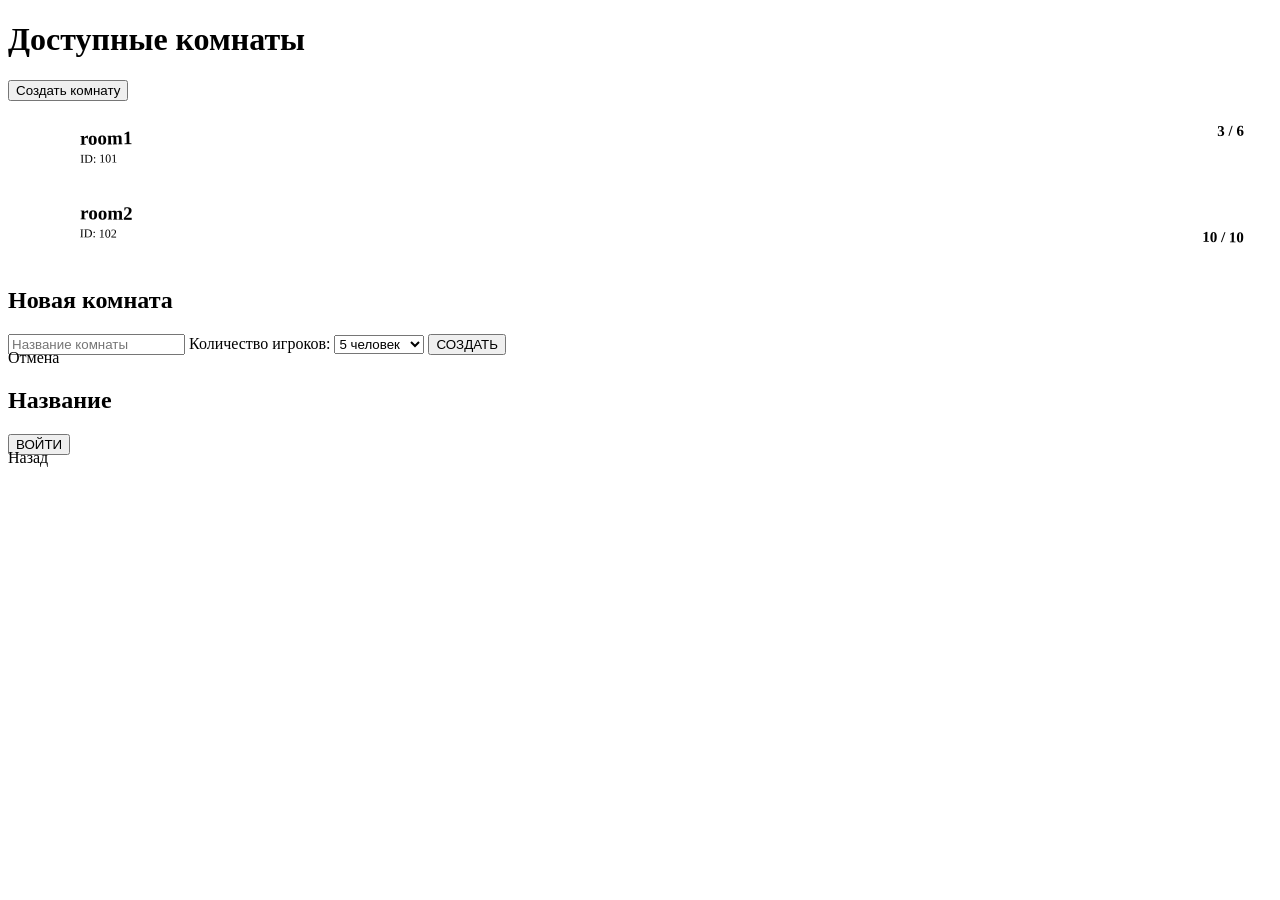
<file: Web/wwwroot/room-list.html>
<!DOCTYPE html>
<html lang="ru">
<head>
    <meta charset="UTF-8">
    <meta name="viewport" content="width=device-width, initial-scale=1.0">
    <title>Spy Game - Lobby</title>
    <link rel="stylesheet" href="css/room-list.css">
</head>
<body>

<div class="container">
    <div class="header">
        <h1>Доступные комнаты</h1>
        <button class="create-btn" onclick="openModal('createModal')">Создать комнату</button>
    </div>

    <div class="room-list" id="roomsContainer"></div>
</div>

<div id="createModal" class="modal">
    <div class="modal-content">
        <h2>Новая комната</h2>
        <input type="text" id="roomNameInput" placeholder="Название комнаты">

        <label for="playerLimit">Количество игроков:</label>
        <select id="playerLimit">
            <option value="5">5 человек</option>
            <option value="6">6 человек</option>
            <option value="7">7 человек</option>
            <option value="8">8 человек</option>
            <option value="9">9 человек</option>
            <option value="10">10 человек</option>
        </select>

        <button class="confirm-btn" onclick="createNewRoom()">СОЗДАТЬ</button>
        <div class="cancel-link" onclick="closeModal('createModal')">Отмена</div>
    </div>
</div>

<div id="joinModal" class="modal">
    <div class="modal-content">
        <h2 id="joinRoomTitle">Название</h2>
        <p id="joinRoomDesc"></p>
        <button class="confirm-btn" onclick="enterRoom()">ВОЙТИ</button>
        <div class="cancel-link" onclick="closeModal('joinModal')">Назад</div>
    </div>
</div>

<script src="js/room-list.js"></script>
</body>
</html>
</file>
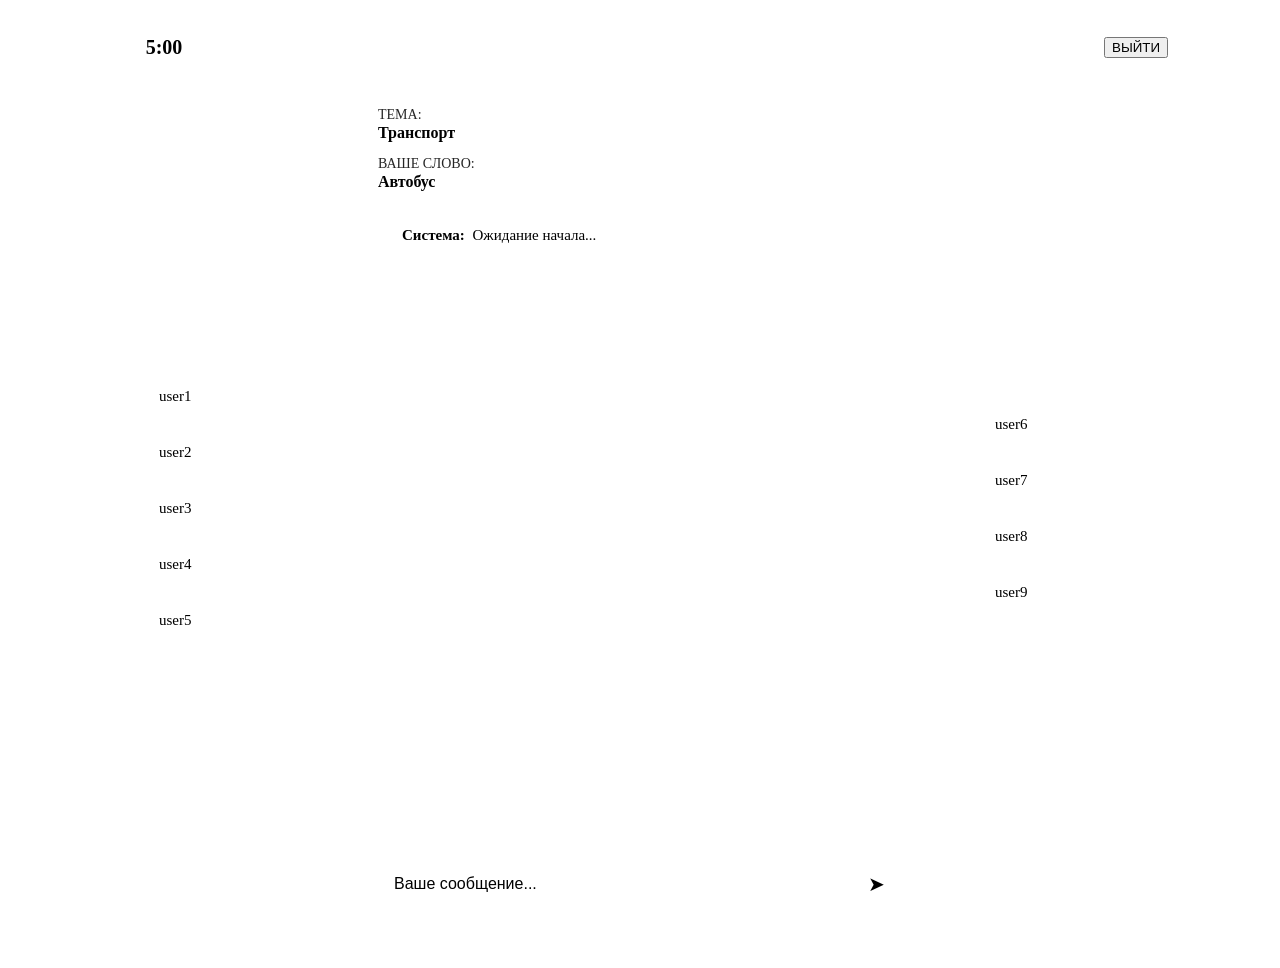
<file: Web/wwwroot/room.html>
<!DOCTYPE html>
<html lang="ru">
<head>
    <meta charset="UTF-8">
    <meta name="viewport" content="width=device-width, initial-scale=1.0">
    <title>Spy Game - Room</title>
    <link rel="stylesheet" href="css/room.css">
</head>
<body>

<div class="game-area">
    <div class="top-ui">
        <div id="timer" class="timer">05:00</div>
        <button class="exit-btn" onclick="exitRoom()">ВЫЙТИ</button>
    </div>

    <div class="side-players left" id="leftSide"></div>

    <div class="center-box">
        <div class="game-info">
            <div class="info-item">
                <span class="label">ТЕМА:</span>
                <span id="themeValue" class="value"></span>
            </div>
            <div class="info-item">
                <span class="label">ВАШЕ СЛОВО:</span>
                <span id="wordValue" class="value"></span>
            </div>
        </div>
        <div class="chat-area" id="chatArea">
            <div class="message"><span>Система:</span> Ожидание начала...</div>
        </div>
        <div class="chat-input-wrap">
            <input type="text" id="chatInput" placeholder="Ваше сообщение...">
            <button onclick="sendMessage()">➤</button>
        </div>
    </div>

    <div class="side-players right" id="rightSide"></div>
</div>

<script src="js/room.js"></script>
</body>
</html>
</file>
<file: Web/wwwroot/css/room-list.css>
.room-list {
    display: flex;
    flex-direction: column;
    gap: 14px;
}

.room-list:empty::before {
    content: 'Пока ни одного стола. Создайте первый!';
    display: block;
    padding: 26px 20px;
    border: 3px dashed var(--line);
    border-radius: 22px;
    text-align: center;
    font-weight: 500;
    color: var(--muted);
}

/* Карточка комнаты (разметку рендерит JS) */
.room-card {
    display: flex;
    align-items: center;
    gap: 14px;
    padding: 16px 16px 16px 14px;
    background: var(--surface);
    color: var(--text);
    border-radius: 22px;
    box-shadow: 0 5px 0 var(--shadow);
    cursor: pointer;
    transition: transform .12s, box-shadow .12s;
}

.room-card::before {
    content: '';
    width: 44px;
    height: 44px;
    flex-shrink: 0;
    border-radius: 50%;
    background: var(--chip-1);
    box-shadow: inset 0 -5px 0 var(--chip-shade);
}

.room-card:nth-child(8n+2)::before { background: var(--chip-2); }
.room-card:nth-child(8n+3)::before { background: var(--chip-3); }
.room-card:nth-child(8n+4)::before { background: var(--chip-4); }
.room-card:nth-child(8n+5)::before { background: var(--chip-5); }
.room-card:nth-child(8n+6)::before { background: var(--chip-6); }
.room-card:nth-child(8n+7)::before { background: var(--chip-7); }
.room-card:nth-child(8n+8)::before { background: var(--chip-8); }

.room-card:nth-child(odd)  { transform: rotate(-0.8deg); }
.room-card:nth-child(even) { transform: rotate(0.8deg); }

.room-card:hover {
    transform: rotate(0) translateY(-2px);
    box-shadow: 0 7px 0 var(--shadow);
}

.room-card:active {
    transform: translateY(3px);
    box-shadow: 0 2px 0 var(--shadow);
}

.room-card > div:first-child {
    flex: 1;
    min-width: 0;
}

.room-name {
    font-size: 19px;
    font-weight: 900;
    overflow: hidden;
    text-overflow: ellipsis;
    white-space: nowrap;
}

.room-card small {
    display: block;
    margin-top: 2px;
    font-size: 12px;
    color: var(--muted) !important;
    overflow: hidden;
    text-overflow: ellipsis;
    white-space: nowrap;
}

/* Счётчик мест: цвет JS задаёт inline, перекрашиваем под палитру */
.room-card > div[style] {
    flex-shrink: 0;
    padding: 6px 12px;
    border-radius: 999px;
    font-size: 15px;
    font-weight: 700 !important;
    background: var(--chip-1);
    color: var(--ink) !important;
}

.room-card > div[style*="ff4d4d"] {
    background: var(--full-bg);
    color: var(--full-text) !important;
}

.room-card.mine {
    background: var(--mine-bg);
    color: var(--mine-text);
}

.room-card.mine small {
    color: var(--mine-muted) !important;
}

html[data-theme="dark"] .room-card.mine {
    box-shadow: 0 5px 0 var(--shadow), inset 0 0 0 3px var(--yellow);
}

html[data-theme="dark"] .room-card.mine:hover {
    box-shadow: 0 7px 0 var(--shadow), inset 0 0 0 3px var(--yellow);
}

.mine-badge {
    flex-shrink: 0;
    padding: 4px 10px;
    border-radius: 999px;
    background: var(--yellow);
    color: var(--ink);
    font-size: 12px;
    font-weight: 700;
}

.my-room-banner {
    display: flex;
    align-items: center;
    gap: 14px;
    margin-bottom: 14px;
    padding: 14px 16px;
    background: var(--banner-bg);
    color: var(--banner-text);
    border-radius: 22px;
    box-shadow: 0 5px 0 var(--shadow-deep);
}

.my-room-banner.hidden {
    display: none;
}

.my-room-banner-text {
    display: flex;
    flex: 1;
    flex-direction: column;
    gap: 2px;
    min-width: 0;
}

.my-room-banner-name {
    font-size: 19px;
    font-weight: 900;
    overflow: hidden;
    text-overflow: ellipsis;
    white-space: nowrap;
}

.my-room-banner-btn {
    flex-shrink: 0;
    width: auto;
    height: auto;
    padding: 10px 18px;
    font-size: 15px;
}

.bottom-bar {
    position: sticky;
    bottom: 0;
    margin-top: auto;
    padding: 16px 0 4px;
    display: flex;
    flex-direction: column;
    gap: 12px;
    background: linear-gradient(to bottom, transparent, var(--bg) 30%);
}

.bottom-actions {
    display: flex;
    flex-direction: column;
    gap: 10px;
}

.line-input.code-input {
    font-size: 16px;
}

.modal .line-input {
    padding: 10px 8px 12px 14px;
}

.form-error {
    margin: -8px 0 0;
    font-size: 14px;
    font-weight: 700;
    color: #FFE08A;
}

.form-error:empty {
    display: none;
}

.hint {
    text-align: center;
}

/* Модалки */
.card-head {
    display: flex;
    justify-content: space-between;
    align-items: center;
}

.card-note {
    font-size: 26px;
    color: var(--yellow);
    transform: rotate(4deg);
}

.card-title {
    margin: -6px 0 0;
    font-size: 32px;
    font-weight: 900;
    line-height: 1.05;
    word-break: break-word;
}

.card-desc {
    margin: -6px 0 0;
    font-size: 16px;
    opacity: .9;
}

.field {
    display: flex;
    flex-direction: column;
    gap: 6px;
    min-width: 0;
}

.field-row {
    display: grid;
    grid-template-columns: 1fr 1fr;
    gap: 18px;
}

.line-select {
    appearance: none;
    -webkit-appearance: none;
    width: 100%;
    padding: 4px 28px 8px 0;
    background: transparent url("data:image/svg+xml,%3Csvg xmlns='http://www.w3.org/2000/svg' width='14' height='9' viewBox='0 0 14 9'%3E%3Cpath d='M1.5 1.5 7 7l5.5-5.5' fill='none' stroke='%23fff' stroke-width='2.5' stroke-linecap='round' stroke-linejoin='round'/%3E%3C/svg%3E") no-repeat right 4px center;
    border: 0;
    border-bottom: 3px solid rgba(255, 255, 255, .55);
    border-radius: 0;
    color: var(--white);
    font: 700 24px Rubik, sans-serif;
    outline: none;
    cursor: pointer;
}

.line-select:focus {
    border-bottom-color: var(--white);
}

.line-select option {
    color: var(--text);
    background: var(--surface);
    font-size: 16px;
}

.pretty-select {
    position: relative;
    width: 100%;
}

.pretty-select .line-select {
    position: absolute;
    width: 1px;
    height: 1px;
    margin: 0;
    padding: 0;
    border: 0;
    opacity: 0;
    pointer-events: none;
    overflow: hidden;
}

.pretty-select-btn {
    display: flex;
    align-items: center;
    justify-content: space-between;
    gap: 10px;
    width: 100%;
    min-height: 52px;
    padding: 10px 10px 10px 16px;
    border: 0;
    border-radius: 16px;
    background: var(--surface);
    color: var(--text);
    font: 700 18px Rubik, sans-serif;
    text-align: left;
    cursor: pointer;
    box-shadow: 0 4px 0 rgba(0, 0, 0, .28);
    transition: transform .08s, box-shadow .08s;
}

.pretty-select-btn:active,
.pretty-select.is-open .pretty-select-btn {
    transform: translateY(2px);
    box-shadow: 0 2px 0 rgba(0, 0, 0, .28);
}

.pretty-select-value {
    min-width: 0;
    overflow: hidden;
    text-overflow: ellipsis;
    white-space: nowrap;
}

.pretty-select-chevron {
    flex-shrink: 0;
    width: 28px;
    height: 28px;
    border-radius: 50%;
    background:
        var(--yellow)
        url("data:image/svg+xml,%3Csvg xmlns='http://www.w3.org/2000/svg' width='12' height='8' viewBox='0 0 12 8'%3E%3Cpath d='M1.4 1.4 6 6l4.6-4.6' fill='none' stroke='%231E1A3A' stroke-width='2.2' stroke-linecap='round' stroke-linejoin='round'/%3E%3C/svg%3E")
        center / 12px 8px no-repeat;
    box-shadow: inset 0 -3px 0 rgba(30, 26, 58, .16);
    transition: transform .15s;
}

.pretty-select.is-open .pretty-select-chevron {
    transform: rotate(180deg);
}

.pretty-select.is-open {
    z-index: 40;
}

.pretty-select-menu {
    position: absolute;
    z-index: 1;
    left: 0;
    right: 0;
    top: calc(100% + 8px);
    margin: 0;
    padding: 6px;
    list-style: none;
    background: var(--surface);
    color: var(--text);
    border-radius: 18px;
    box-shadow: 0 6px 0 var(--shadow);
    max-height: 240px;
    overflow-y: auto;
}

.pretty-select-option {
    padding: 10px 12px;
    border-radius: 12px;
    font-size: 16px;
    font-weight: 700;
    cursor: pointer;
}

.pretty-select-option:hover,
.pretty-select-option.is-active {
    background: rgba(255, 207, 63, .55);
    color: var(--ink);
}

.pretty-select-option.is-selected {
    background: var(--yellow);
    color: var(--ink);
}

.cancel-link {
    align-self: center;
    margin-top: -6px;
    color: var(--white);
}
</file>
<file: Web/wwwroot/css/room.css>
/* Раскладка: шапка сверху, игроки по бокам, стол по центру */
.game-area {
    display: grid;
    grid-template-columns: 220px minmax(0, 560px) 220px;
    grid-template-rows: auto minmax(0, 1fr);
    grid-template-areas:
        "top  top    top"
        "left center right";
    justify-content: center;
    gap: 22px 28px;
    height: 100vh;
    height: 100dvh;
    padding: 20px 28px 32px;
}

.top-ui {
    grid-area: top;
    display: flex;
    justify-content: space-between;
    align-items: center;
    gap: 12px;
}

.top-ui-left,
.top-ui-right {
    display: flex;
    align-items: center;
    gap: 14px;
    min-width: 0;
}

.room-id-label {
    padding: 6px 12px;
    border-radius: 999px;
    background: var(--surface);
    color: var(--text);
    font-size: 14px;
    font-weight: 700;
    white-space: nowrap;
    overflow: hidden;
    text-overflow: ellipsis;
    box-shadow: 0 3px 0 var(--shadow);
}

.room-id-label:empty {
    display: none;
}

.invite-modal .field {
    display: flex;
    flex-direction: column;
    gap: 6px;
}

.invite-modal .cancel-link,
.invite-modal .copy-link {
    align-self: flex-start;
    margin-top: -2px;
    color: var(--white);
}

.invite-modal .cancel-link {
    align-self: center;
}

.invite-value {
    min-height: 44px;
    padding: 10px 12px;
    border-radius: 14px;
    background: rgba(255, 255, 255, .14);
    color: inherit;
    font: 700 15px ui-monospace, SFMono-Regular, Menlo, Consolas, monospace;
    line-height: 1.35;
    word-break: break-all;
}

a.invite-value,
a.invite-value:link,
a.invite-value:visited {
    display: block;
    color: var(--yellow);
    text-decoration: underline;
    text-underline-offset: 3px;
}

.invite-modal .form-error {
    margin: 0;
    font-size: 14px;
    font-weight: 700;
    color: #FFE08A;
}

.timer {
    min-width: 76px;
    padding: 8px 14px;
    border-radius: 14px;
    background: var(--fill);
    color: var(--on-fill);
    font-size: 20px;
    font-weight: 700;
    text-align: center;
    font-variant-numeric: tabular-nums;
    box-shadow: 0 4px 0 var(--shadow-deep);
}

.timer:empty {
    display: none;
}

/* Игроки */
.side-players {
    display: flex;
    flex-direction: column;
    justify-content: center;
    gap: 12px;
    min-width: 0;
}

.left  { grid-area: left; }
.right { grid-area: right; }

.player-tag {
    display: flex;
    align-items: center;
    gap: 10px;
    padding: 7px 14px 7px 7px;
    background: var(--surface);
    color: var(--text);
    border-radius: 999px;
    box-shadow: 0 4px 0 var(--shadow);
    font-size: 15px;
    font-weight: 500;
    transition: transform .15s, background .15s, color .15s;
}

.player-tag::before {
    content: '';
    width: 30px;
    height: 30px;
    flex-shrink: 0;
    border-radius: 50%;
    background: var(--chip-1);
    box-shadow: inset 0 -4px 0 var(--chip-shade);
}

.left .player-tag:nth-child(4n+2)::before { background: var(--chip-2); }
.left .player-tag:nth-child(4n+3)::before { background: var(--chip-3); }
.left .player-tag:nth-child(4n+4)::before { background: var(--chip-4); }
.right .player-tag::before                { background: var(--chip-5); }
.right .player-tag:nth-child(4n+2)::before { background: var(--chip-6); }
.right .player-tag:nth-child(4n+3)::before { background: var(--chip-7); }
.right .player-tag:nth-child(4n+4)::before { background: var(--chip-8); }

.player-name {
    flex: 1;
    min-width: 0;
    overflow: hidden;
    text-overflow: ellipsis;
    white-space: nowrap;
}

.bot-badge {
    margin-left: 4px;
    padding: 2px 7px;
    border-radius: 999px;
    background: var(--fill);
    color: var(--on-fill);
    font-size: 11px;
    font-weight: 700;
    vertical-align: 1px;
}

.player-status-wrapper:empty {
    display: none;
}

.ready-icon {
    font-size: 0;
}

.ready-icon::after {
    display: inline-block;
    padding: 3px 8px;
    border-radius: 999px;
    font-size: 12px;
    font-weight: 700;
}

.ready-icon.is-ready::after {
    content: 'готов';
    background: var(--chip-1);
    color: var(--ink);
}

.ready-icon.not-ready::after {
    content: 'ждём';
    color: var(--muted);
}

.kick-btn {
    flex-shrink: 0;
    width: 24px;
    height: 24px;
    padding: 0;
    border: none;
    border-radius: 50%;
    background: var(--kick-bg);
    color: var(--kick-text);
    font-size: 16px;
    font-weight: 700;
    line-height: 24px;
    cursor: pointer;
    transition: background .15s, transform .15s;
}

.kick-btn:hover {
    background: var(--kick-hover);
    transform: scale(1.1);
}

.player-tag.current-turn {
    background: var(--blue);
    color: var(--white);
    transform: rotate(-1.5deg) scale(1.04);
}

.player-tag.current-turn .bot-badge {
    background: var(--yellow);
    color: var(--ink);
}

.turn-dot {
    margin-left: 4px;
    color: var(--yellow);
    animation: pulse-dot 1s infinite alternate;
}

@keyframes pulse-dot {
    from { opacity: .3; }
    to   { opacity: 1; }
}

/* Центральный стол */
.center-box {
    grid-area: center;
    display: flex;
    flex-direction: column;
    gap: 14px;
    min-height: 0;
    padding: 18px;
    background: var(--surface);
    color: var(--text);
    border-radius: 28px;
    box-shadow: 0 8px 0 var(--shadow);
}

.game-info {
    display: flex;
    flex-direction: column;
    gap: 14px;
    flex-shrink: 0;
}

.turn-status-banner {
    padding: 12px 16px;
    border-radius: 16px;
    background: var(--status-bg);
    color: var(--status-text);
    font-size: 16px;
    font-weight: 700;
    text-align: center;
}

.turn-status-banner.my-turn-bg {
    background: var(--blue);
    animation: my-turn 1.2s ease-in-out infinite alternate;
}

@keyframes my-turn {
    from { box-shadow: 0 0 0 0 rgba(35, 64, 214, .45); }
    to   { box-shadow: 0 0 0 7px rgba(35, 64, 214, 0); }
}

.turn-status-banner.hidden,
.info-item.hidden {
    display: none;
}

/* Карта со словом: прячется, пока тема и слово скрыты.
   Высота фиксирована, чтобы длина слова не влияла на размер карты. */
.word-card {
    position: relative;
    display: block;
    height: 150px;
    margin: 4px 4px 12px;
    perspective: 1000px;
    transform: rotate(-1.5deg);
    cursor: pointer;
    user-select: none;
    -webkit-tap-highlight-color: transparent;
}

.word-card:not(:has(.info-item:not(.hidden))) {
    display: none;
}

.peek-toggle {
    position: absolute;
    opacity: 0;
    pointer-events: none;
}

.word-card:has(.peek-toggle:focus-visible) .word-face {
    outline: 3px solid var(--focus);
    outline-offset: 3px;
}

.word-card-inner {
    position: relative;
    display: block;
    height: 100%;
    transform-style: preserve-3d;
    transition: transform .5s cubic-bezier(.3, 1.3, .5, 1);
}

.word-card:has(.peek-toggle:checked) .word-card-inner {
    transform: rotateY(180deg);
}

.word-face {
    position: absolute;
    inset: 0;
    display: flex;
    flex-direction: column;
    justify-content: center;
    gap: 10px;
    padding: 16px 20px;
    overflow: hidden;
    border-radius: 28px;
    box-shadow: 0 8px 0 var(--shadow);
    backface-visibility: hidden;
    -webkit-backface-visibility: hidden;
}

.word-cover {
    background:
        repeating-linear-gradient(45deg, rgba(255, 255, 255, .07) 0 12px, transparent 12px 24px),
        var(--blue);
    color: var(--white);
}

.word-cover-head {
    display: flex;
    justify-content: space-between;
    align-items: center;
}

.word-cover-note {
    font-size: 24px;
    color: var(--yellow);
    transform: rotate(4deg);
}

.word-cover-hint {
    font-size: 13px;
    font-weight: 500;
    opacity: .7;
}

/* Сторона со словом невидима, пока карта закрыта: её нельзя выделить или прочитать */
.word-reveal {
    transform: rotateY(180deg);
    background: var(--ink);
    color: var(--yellow);
    visibility: hidden;
    transition: visibility 0s .5s;
}

/* Появляющаяся сторона включается сразу, уходящая выключается после переворота:
   что видно на экране, решает backface-visibility, без провала посередине */
.word-card:has(.peek-toggle:checked) .word-reveal {
    visibility: visible;
    transition-delay: 0s;
}

.word-card:has(.peek-toggle:checked) .word-cover {
    visibility: hidden;
    transition: visibility 0s .5s;
}

.word-reveal .word-cover-hint {
    color: var(--white);
}

.info-item {
    display: flex;
    flex-direction: column;
    gap: 2px;
}

.info-item .label {
    font-size: 14px;
    font-weight: 500;
    opacity: .85;
}

.info-item .value {
    font-weight: 900;
    line-height: 1.05;
    word-break: break-word;
}

#themeBlock .value {
    font-size: 18px;
}

#wordBlock .value {
    font-size: 30px;
    overflow-wrap: anywhere;
}

.lobby-buttons {
    display: flex;
    flex-direction: column;
    gap: 14px;
}

.lobby-buttons:not(:has(> :not([style*="display: none"]))) {
    display: none;
}

.ready-btn.active {
    opacity: .7;
}

/* Чат */
.chat-area {
    flex: 1 1 auto;
    min-height: 120px;
    overflow-y: auto;
    display: flex;
    flex-direction: column;
    gap: 8px;
    padding: 12px;
    border-radius: 18px;
    background: var(--chat-bg);
    scrollbar-color: var(--scrollbar) transparent;
}

.chat-area::-webkit-scrollbar { width: 6px; }
.chat-area::-webkit-scrollbar-track { background: transparent; }
.chat-area::-webkit-scrollbar-thumb { background: var(--scrollbar); border-radius: 10px; }

.message {
    align-self: flex-start;
    max-width: 92%;
    padding: 8px 12px;
    border-radius: 16px 16px 16px 4px;
    background: var(--bubble);
    color: var(--text);
    box-shadow: 0 2px 0 var(--bubble-shadow);
    font-size: 15px;
    line-height: 1.4;
    word-break: break-word;
}

.message strong {
    color: var(--blue);
    font-weight: 700;
}

.message span {
    margin-right: 4px;
    color: var(--muted);
    font-weight: 700;
}

.message.mine {
    align-self: flex-end;
    border-radius: 16px 16px 4px 16px;
    background: var(--blue);
    color: var(--white);
    box-shadow: 0 2px 0 var(--shadow);
}

.message.mine strong {
    color: var(--yellow);
}

.chat-input-wrap {
    display: flex;
    gap: 10px;
    flex-shrink: 0;
}

.chat-input-wrap label {
    flex: 1;
    min-width: 0;
}

.chat-input-wrap input {
    width: 100%;
    height: 52px;
    padding: 0 16px;
    border: 3px solid var(--input-border);
    border-radius: 16px;
    background: var(--input-bg);
    color: var(--text);
    font-size: 16px;
    outline: none;
}

.chat-input-wrap input:focus {
    border-color: var(--focus);
}

.chat-input-wrap input:disabled {
    border-style: dashed;
    border-color: var(--input-disabled-border);
    background: var(--input-disabled-bg);
    cursor: not-allowed;
}

.chat-input-wrap input::placeholder {
    color: var(--muted);
}

.chat-input-wrap button {
    width: 52px;
    height: 52px;
    flex-shrink: 0;
    border: 0;
    border-radius: 16px;
    background: var(--fill);
    color: var(--on-fill);
    font-size: 20px;
    cursor: pointer;
    box-shadow: 0 4px 0 var(--shadow-deep);
    transition: transform .08s, box-shadow .08s;
}

.chat-input-wrap button:active {
    transform: translateY(3px);
    box-shadow: 0 1px 0 var(--shadow-deep);
}

.chat-input-wrap:has(input:disabled) button {
    opacity: .45;
    cursor: not-allowed;
}

/* Мобильная раскладка: игроки строкой над столом */
@media (max-width: 900px) {
    .game-area {
        grid-template-columns: minmax(0, 560px);
        grid-template-rows: auto;
        grid-template-areas:
            "top"
            "left"
            "right"
            "center";
        gap: 12px;
        height: auto;
        min-height: 100vh;
        min-height: 100dvh;
        padding: 16px 16px 24px;
    }

    .top-ui {
        margin-bottom: 6px;
    }

    .side-players {
        flex-direction: row;
        flex-wrap: wrap;
        justify-content: flex-start;
        gap: 10px;
    }

    .side-players:empty {
        display: none;
    }

    .player-tag {
        max-width: 100%;
        padding: 5px 12px 5px 5px;
        font-size: 14px;
    }

    .player-tag::before {
        width: 24px;
        height: 24px;
    }

    .center-box {
        margin-top: 8px;
        height: max(460px, calc(100vh - 220px));
        height: max(460px, calc(100dvh - 220px));
    }
}
</file>
